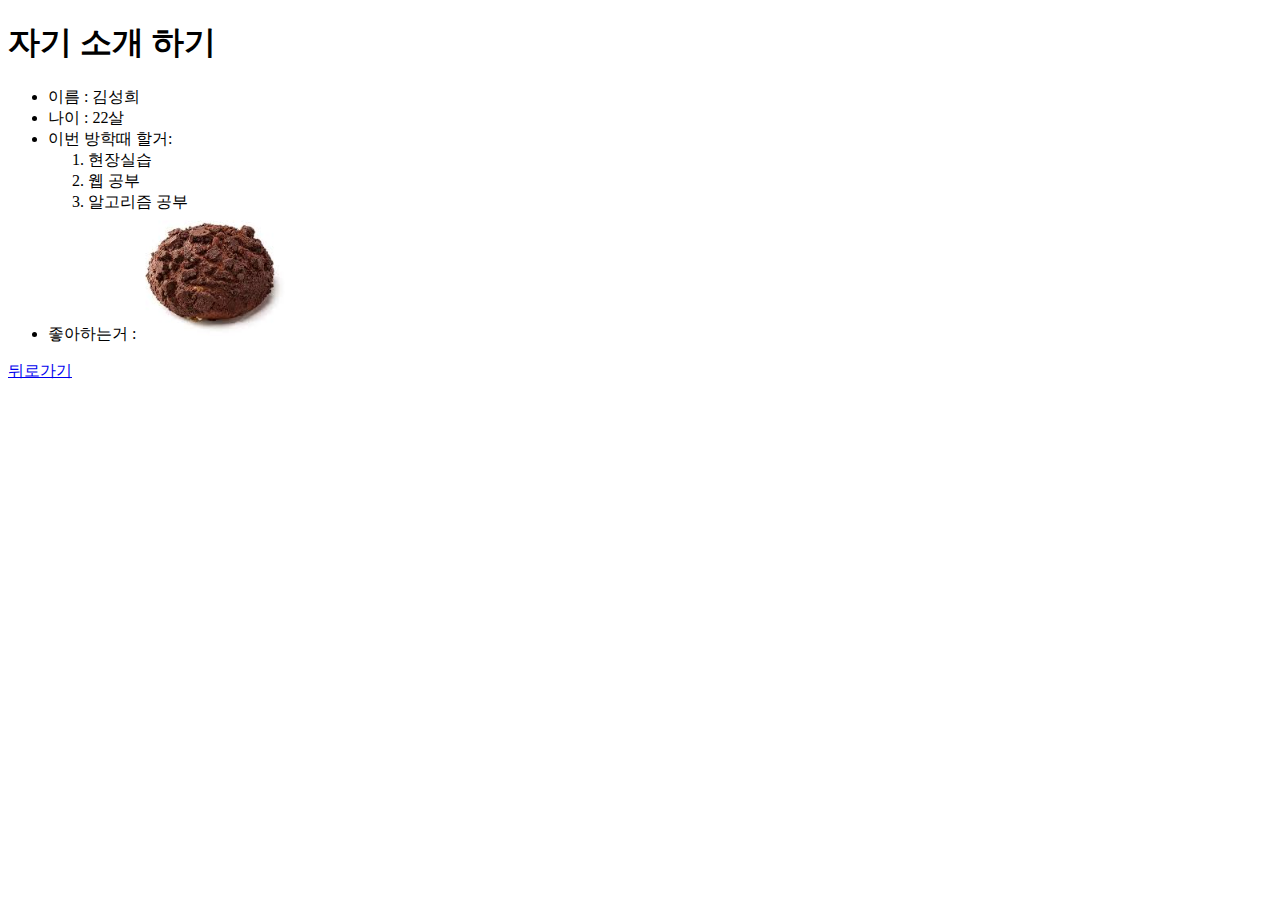
<file: introduce.html>
<!DOCTYPE html>
<html lang="en">
<head>
    <meta charset="UTF-8">
    <meta name="viewport" content="width=device-width, initial-scale=1.0">
    <title>자기소개하기</title>
</head>
<body>
    <h1 class="title">자기 소개 하기</h1>
    <ul class="intro">
        <li class="intro_name">이름 : 김성희</li>
        <li class="intro_age">나이 : 22살</li>
        <li class="intro_todo">이번 방학때 할거:
            <ol>
                <li>현장실습</li>
                <li>웹 공부</li>
                <li>알고리즘 공부</li>
            </ol>
        </li>
        <li class="intro_likes">좋아하는거 : 
            <img src="choco.PNG">
        </li>
    </ul>
    <a href="index.html">뒤로가기</a>
</body>
</html>
</file>
